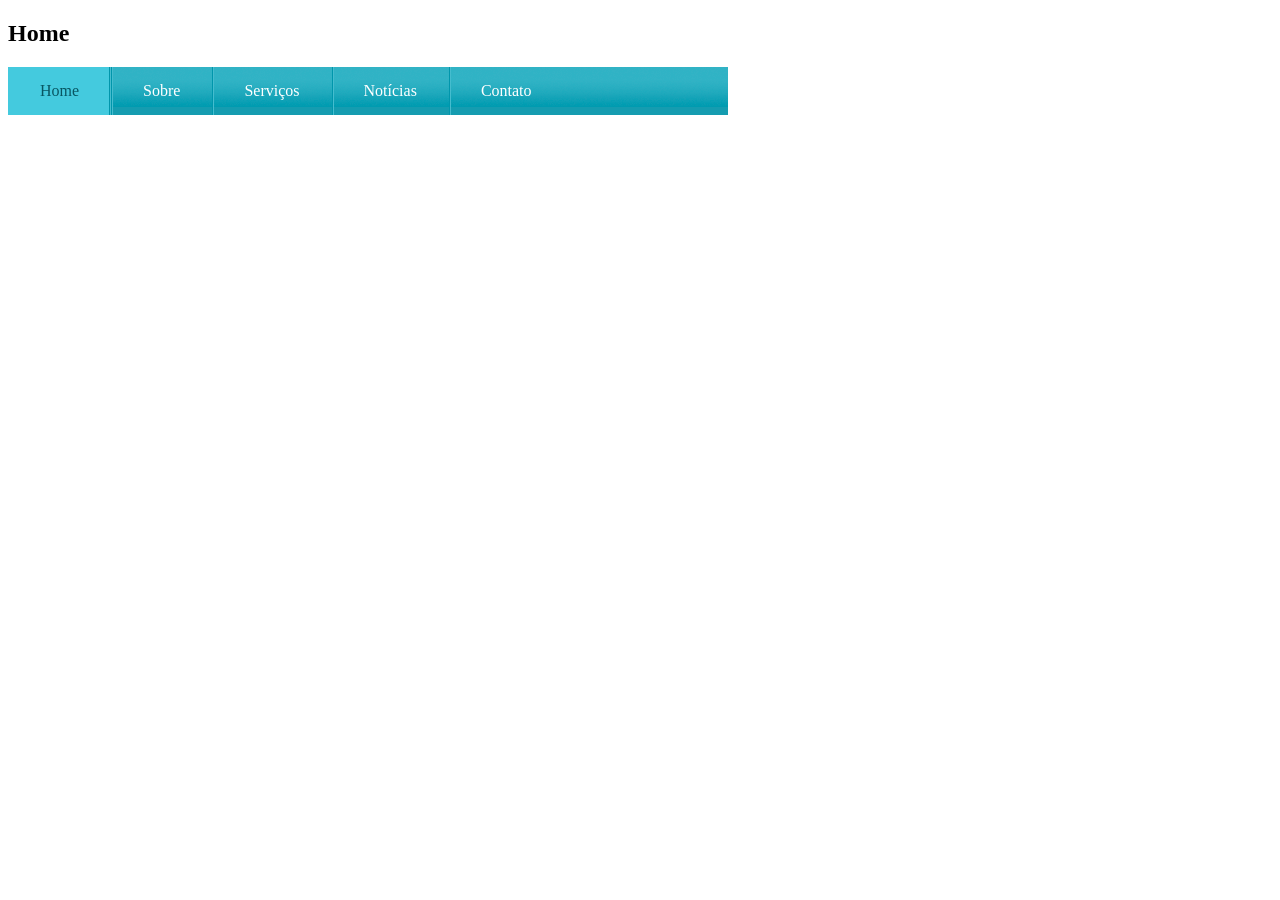
<file: Barra de navegação horizontal/index.html>
<!doctype html>
<html lang="pt-br">
<head>
    <meta charset="UTF-8">
    <meta http-equiv="X-UA-Compatible" content="IE=edge">
    <title>Navegação Horizontal</title>

    <!--Estilo custumizado-->
    <link rel="stylesheet" type="text/css" href="css/estilo.css">

</head>

<body id="home">

    <h2> Home </h2>

    <ul id="navegacao">
        <li class="home">
            <a href="index.html">Home</a>
        </li>
        <li class="sobre">
            <a href="sobre.html">Sobre</a>
        </li>
        <li class="servicos"> <a href="servicos.html">Serviços</a>
        </li>
        <li class="noticias"> <a href="noticias.html">Notícias</a>
        </li>
        <li class="contato"> <a href="contato.html">Contato</a>
        </li>
    </ul>

    <!--
    <h2> Lista de atividades</h2>
    <ul>
        <li>Ir ao dentista</li>
        <li>Ir ao supermercado</li>
        <li>Fazer o almoço</li>
        <li>Assitir série</li>
        <li>Correr no parque</li>
    </ul>
    -->
    
</body>
</html>
</file>
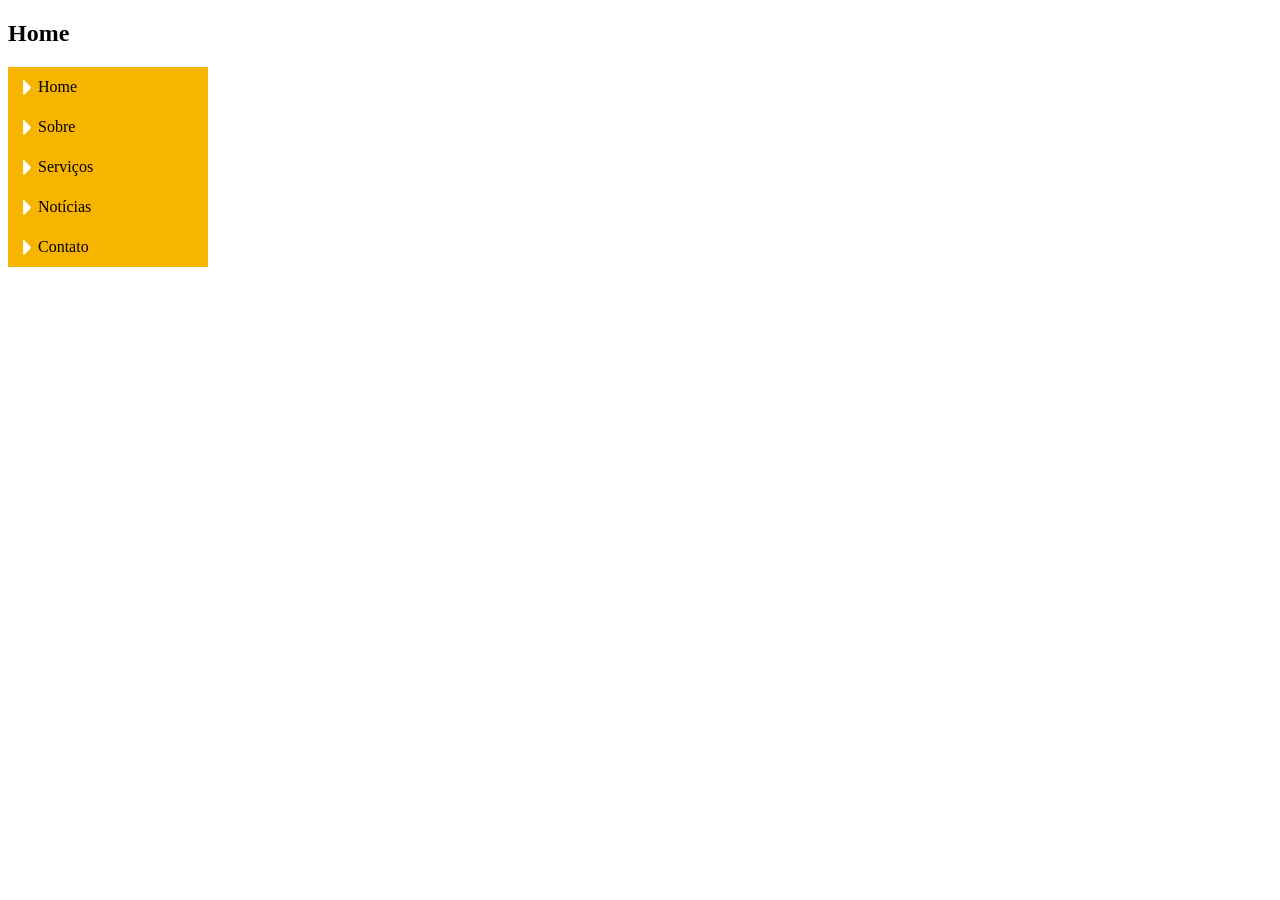
<file: Barra de navegação vertical/index.html>
<!doctype html>
<html lang="pt-br">
<head>
    <meta charset="UTF-8">
    <meta http-equiv="X-UA-Compatible" content="IE=edge">
    <title>Navegação Vertical</title>

    <!--Estilo custumizado-->
    <link rel="stylesheet" type="text/css" href="css/estilo.css">

</head>

<body>

    <h2> Home </h2>

    <ul>
        <li> <a href="home.html">Home</a></li>
        <li> <a href="sobre.html">Sobre</a></li>
        <li> <a href="servicos.html">Serviços</a></li>
        <li> <a href="noticias.html">Notícias</a></li>
        <li> <a href="contato.html">Contato</a></li>
    </ul>

    <!--
    <h2> Lista de atividades</h2>
    <ul>
        <li>Ir ao dentista</li>
        <li>Ir ao supermercado</li>
        <li>Fazer o almoço</li>
        <li>Assitir série</li>
        <li>Correr no parque</li>
    </ul>
    -->
    
</body>
</html>
</file>
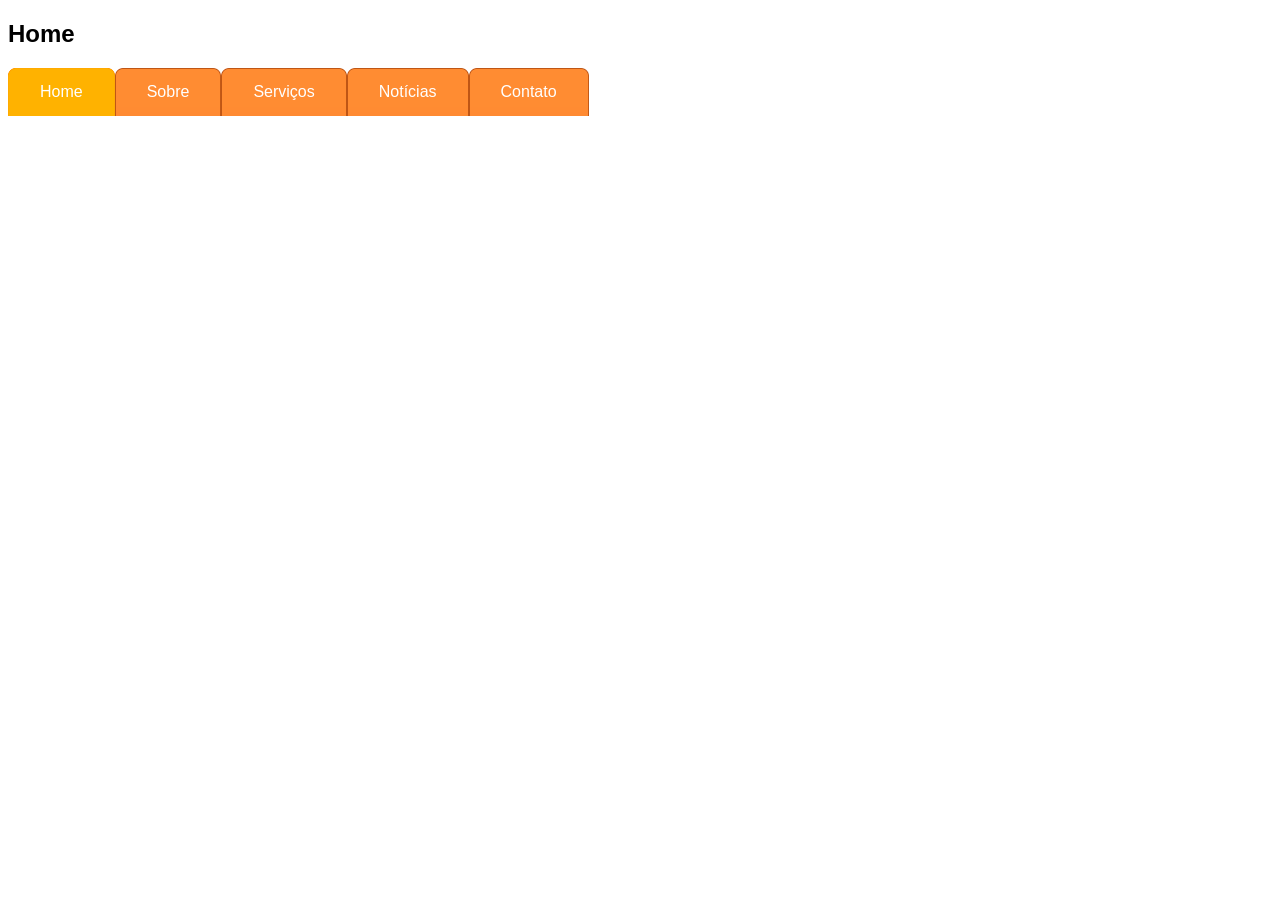
<file: Navegação com abas/index.html>
<!doctype html>
<html lang="pt-br">
<head>
    <meta charset="UTF-8">
    <meta http-equiv="X-UA-Compatible" content="IE=edge">
    <title>Navegação Vertical</title>

    <!--Estilo custumizado-->
    <link rel="stylesheet" type="text/css" href="css/estilo.css">

</head>

<body id="home">

    <h2> Home </h2>

    <ul>
        <li id="atual">
            <a href="index.html">Home</a>
        </li>
        <li>
            <a href="sobre.html">Sobre</a>
        </li>
        <li> 
            <a href="servicos.html">Serviços</a>
        </li>
        <li> 
            <a href="noticias.html">Notícias</a>
        </li>
        <li> 
            <a href="contato.html">Contato</a>
        </li>
    </ul>

    <!--
    <h2> Lista de atividades</h2>
    <ul>
        <li>Ir ao dentista</li>
        <li>Ir ao supermercado</li>
        <li>Fazer o almoço</li>
        <li>Assitir série</li>
        <li>Correr no parque</li>
    </ul>
    -->
    
</body>
</html>
</file>
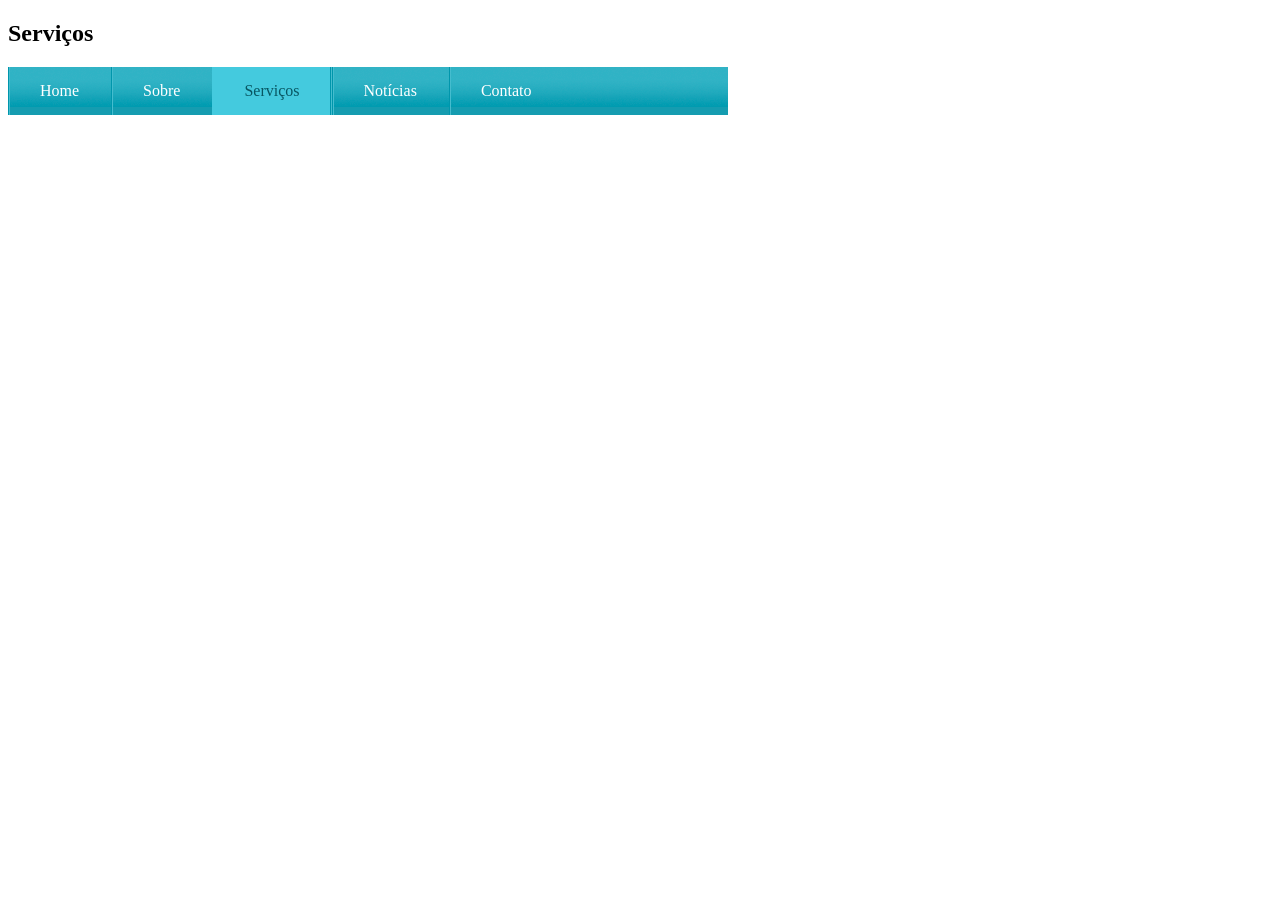
<file: Barra de navegação horizontal/servicos.html>
<!doctype html>
<html lang="pt-br">
<head>
    <meta charset="UTF-8">
    <meta http-equiv="X-UA-Compatible" content="IE=edge">
    <title>Navegação Vertical</title>

    <!--Estilo custumizado-->
    <link rel="stylesheet" type="text/css" href="css/estilo.css">

</head>

<body id="servicos">

    <h2> Serviços </h2>

    <ul id="navegacao">
        <li class="home">
            <a href="index.html">Home</a>
        </li>
        <li class="sobre">
            <a href="sobre.html">Sobre</a>
        </li>
        <li class="servicos"> <a href="servicos.html">Serviços</a>
        </li>
        <li class="noticias"> <a href="noticias.html">Notícias</a>
        </li>
        <li class="contato"> <a href="contato.html">Contato</a>
        </li>
    </ul>

    <!--
    <h2> Lista de atividades</h2>
    <ul>
        <li>Ir ao dentista</li>
        <li>Ir ao supermercado</li>
        <li>Fazer o almoço</li>
        <li>Assitir série</li>
        <li>Correr no parque</li>
    </ul>
    -->
    
</body>
</html>
</file>
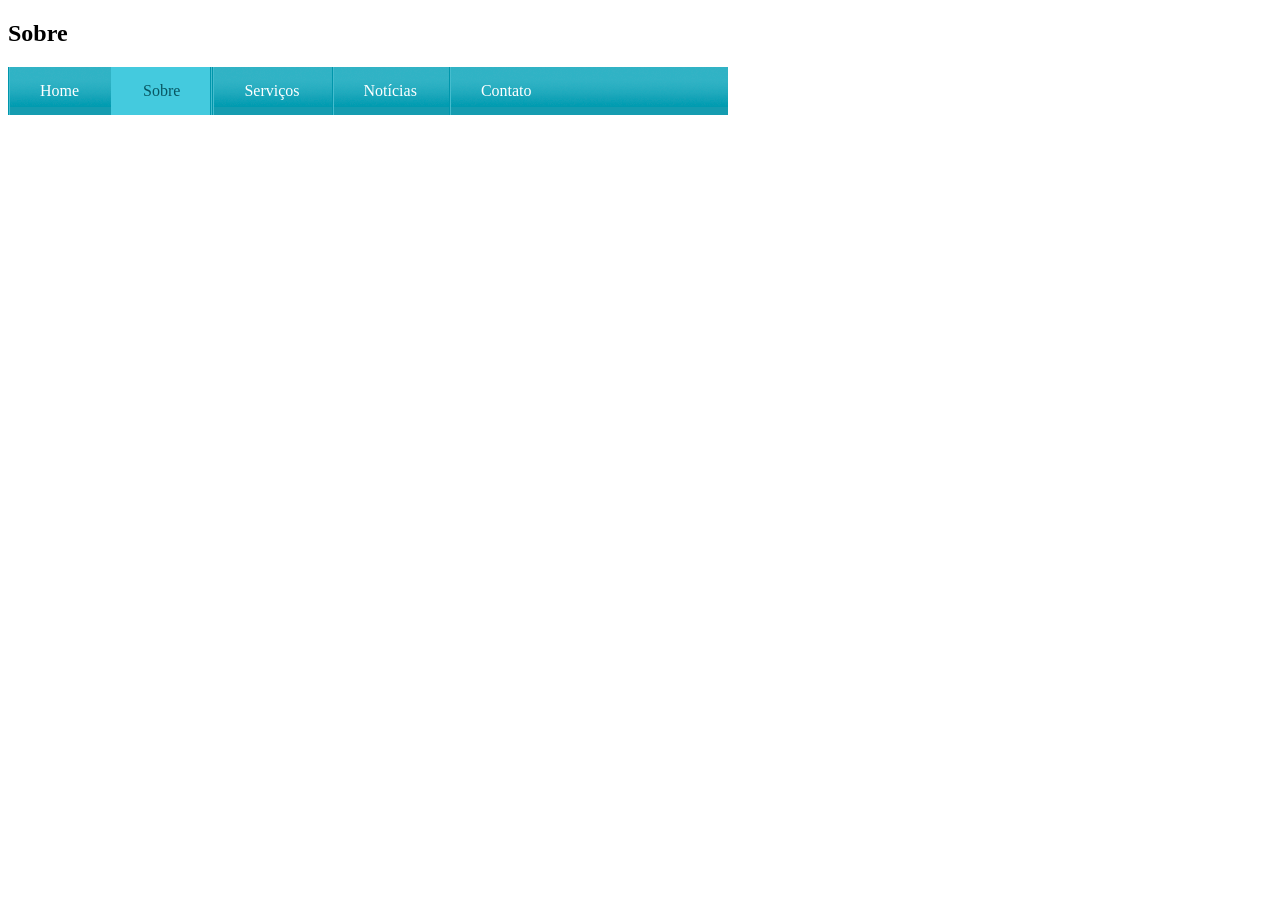
<file: Barra de navegação horizontal/sobre.html>
<!doctype html>
<html lang="pt-br">
<head>
    <meta charset="UTF-8">
    <meta http-equiv="X-UA-Compatible" content="IE=edge">
    <title>Navegação Vertical</title>

    <!--Estilo custumizado-->
    <link rel="stylesheet" type="text/css" href="css/estilo.css">

</head>

<body id="sobre">

    <h2> Sobre </h2>

    <ul id="navegacao">
        <li class="home">
            <a href="index.html">Home</a>
        </li>
        <li class="sobre">
            <a href="sobre.html">Sobre</a>
        </li>
        <li class="servicos"> <a href="servicos.html">Serviços</a>
        </li>
        <li class="noticias"> <a href="noticias.html">Notícias</a>
        </li>
        <li class="contato"> <a href="contato.html">Contato</a>
        </li>
    </ul>

    <!--
    <h2> Lista de atividades</h2>
    <ul>
        <li>Ir ao dentista</li>
        <li>Ir ao supermercado</li>
        <li>Fazer o almoço</li>
        <li>Assitir série</li>
        <li>Correr no parque</li>
    </ul>
    -->
    
</body>
</html>
</file>
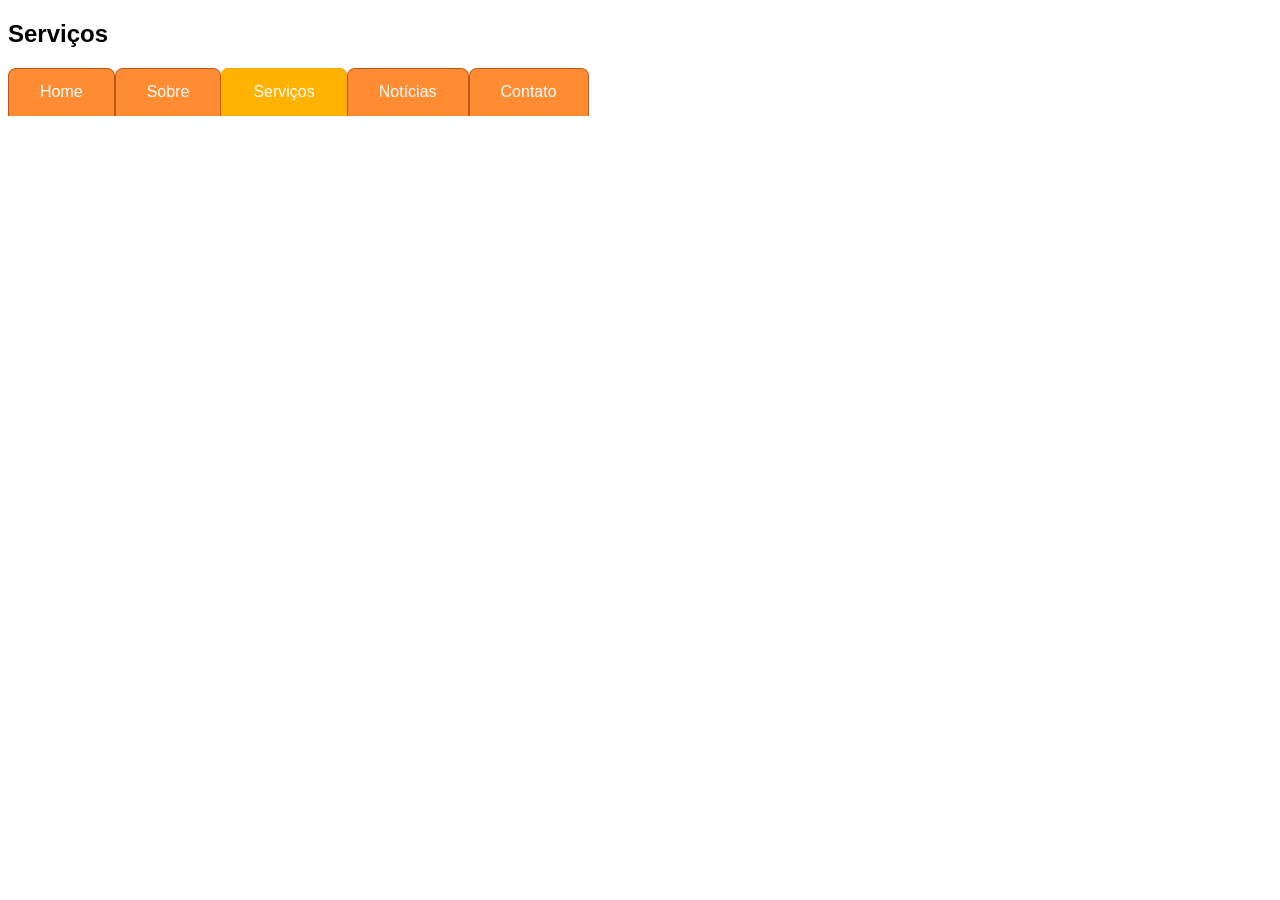
<file: Navegação com abas/servicos.html>
<!doctype html>
<html lang="pt-br">
<head>
    <meta charset="UTF-8">
    <meta http-equiv="X-UA-Compatible" content="IE=edge">
    <title>Navegação Vertical</title>

    <!--Estilo custumizado-->
    <link rel="stylesheet" type="text/css" href="css/estilo.css">

</head>

<body id="servicos">

    <h2> Serviços </h2>

    <ul>
        <li>
            <a href="index.html">Home</a>
        </li>
        <li>
            <a href="sobre.html">Sobre</a>
        </li>
        <li id="atual"> 
            <a href="servicos.html">Serviços</a>
        </li>
        <li> 
            <a href="noticias.html">Notícias</a>
        </li>
        <li> 
            <a href="contato.html">Contato</a>
        </li>
    </ul>

    <!--
    <h2> Lista de atividades</h2>
    <ul>
        <li>Ir ao dentista</li>
        <li>Ir ao supermercado</li>
        <li>Fazer o almoço</li>
        <li>Assitir série</li>
        <li>Correr no parque</li>
    </ul>
    -->
    
</body>
</html>
</file>
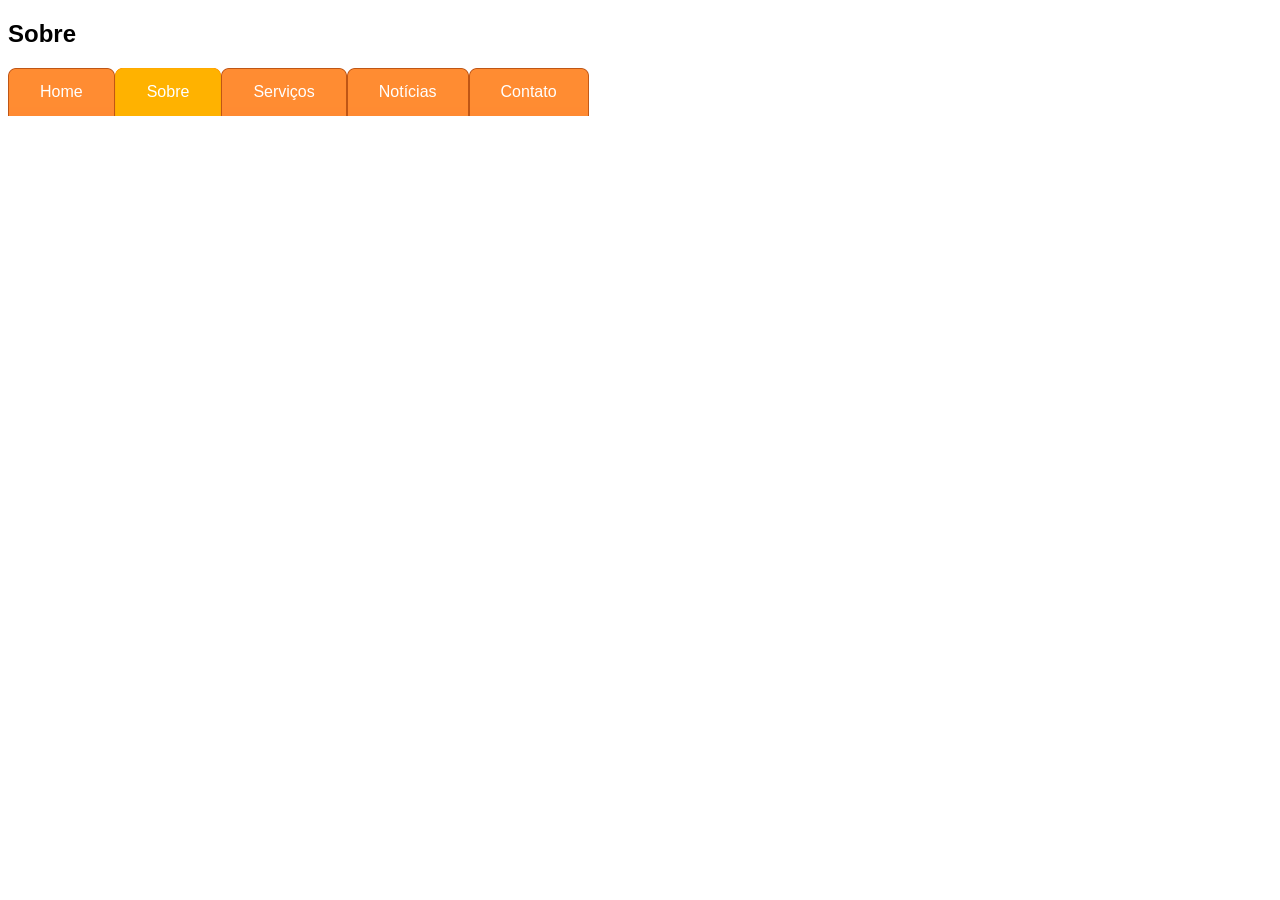
<file: Navegação com abas/sobre.html>
<!doctype html>
<html lang="pt-br">
<head>
    <meta charset="UTF-8">
    <meta http-equiv="X-UA-Compatible" content="IE=edge">
    <title>Navegação Vertical</title>

    <!--Estilo custumizado-->
    <link rel="stylesheet" type="text/css" href="css/estilo.css">

</head>

<body id="sobre">

    <h2> Sobre </h2>

    <ul>
        <li>
            <a href="index.html">Home</a>
        </li>
        <li id="atual">
            <a href="sobre.html">Sobre</a>
        </li>
        <li> 
            <a href="servicos.html">Serviços</a>
        </li>
        <li> 
            <a href="noticias.html">Notícias</a>
        </li>
        <li> 
            <a href="contato.html">Contato</a>
        </li>
    </ul>

    <!--
    <h2> Lista de atividades</h2>
    <ul>
        <li>Ir ao dentista</li>
        <li>Ir ao supermercado</li>
        <li>Fazer o almoço</li>
        <li>Assitir série</li>
        <li>Correr no parque</li>
    </ul>
    -->
    
</body>
</html>
</file>
<file: Barra de navegação horizontal/css/estilo.css>
/************
Barra de Navegação Horinzontal */

ul{
    margin: 0;
    padding: 0;
    list-style: none;
    width: 720px;
    background: #159cb0 url(../imagens/fundo-horizontal.png) repeat-x;
    float: left;
}

ul li {

    float: left;
}

ul a {
    display: block;
    padding: 0 2em;
    line-height: 3em;
    text-decoration: none;
    color: #fff;
    background: url(../imagens/divisor.png) repeat-y left top;
}

ul a:hover {
    color: #085662;
    background: #44cade;
}

#home #navegacao .home a,
#sobre #navegacao .sobre a,
#servicos #navegacao .servicos a  {
    background-position: right bottom;
    background-color: #44cade;
    color: #085662;
}
</file>
<file: Barra de navegação vertical/css/estilo.css>
/************************
Seletor universal
*{
    border: 1px solid red;
}*/

/************************
Seletor de texto
h1{
    color: green;
}*/

/************************
Seletor de classe 
.verde{
    color: green;
}

p.verde{
    color:green;
}*/

/************************
Seletor de ID   
#cabecalho{
    border: 1px solid blue;;
}*/

/************************
Seletor de filho 
li>a{
    color:red;
    text-decoration: none;
}*/

/************************
Seletor de descendente  
li a {
    color: green;
}*/

/************************
Seletor de irmao adjacente 
  h1+p{
      color:red;
  } */


  /************************
Seletor de irmao geral 
h1~p{
    color: pink;
}*/

/************************
Seletores iguais, exceção important
#pagina p{
    color red !important;
}

#pagina p{
    color: blue;
}
*/

/************************
Se um seletor for mais especifico que outro a regra mais especifica sera  aplicada
(tera precendencia sobre regras mais gerais)

*{
    color: red;
}

h2{
    color: blue; 3 
}

h2.verde{
    color: green; 2 
}

h2#amarelo{
    color:yellow; 1 
}
*/

/************************
Barra de nevegação vertical

ul {
    list-style-type: none;
    margin: 0;
    padding: 0;
}

li {
    padding: 10px 20px;
     background: url(../imagens/seta.png) no-repeat left center;
}  */

ul {
    margin: 0;
    padding: 0;
    list-style-type: none;
}

ul a {
  
    width: 200px;
    height: 40px;
    display: block;
    color: #000;
    text-decoration: none;
    text-indent: 30px;
    line-height: 40px;
    background: #f7b600 url(../imagens/menu.png) no-repeat left bottom;
}

a:hover {
    background-position: right bottom;
    background-color: #f99200;
    color: #fff;
}

#home #navegacao .home a,
#sobre #navegacao .sobre a,
#servicos #navegacao .servicos a  {
    background-position: right bottom;
    background-color: #f99200;
    color: #fff;
}
</file>
<file: Navegação com abas/css/estilo.css>
/************
Barra de Navegação Horinzontal

ul{
    margin: 0;
    padding: 0;
    list-style: none;
    width: 720px;
    background: #159cb0 url(../imagens/fundo-horizontal.png) repeat-x;
    float: left;
}

ul li {

    float: left;
}

ul a {
    display: block;
    padding: 0 2em;
    line-height: 3em;
    text-decoration: none;
    color: #fff;
    background: url(../imagens/divisor.png) repeat-y left top;
}

ul a:hover {
    color: #085662;
    background: #44cade;
}

#home #navegacao .home a,
#sobre #navegacao .sobre a,
#servicos #navegacao .servicos a  {
    background-position: right bottom;
    background-color: #44cade;
    color: #085662;
}

 */

 /************
Barra de Navegação com abas */

body{
    font-family: "Trebuchet MS", Helvetica, sans-serif;
}

ul {
    margin: 0;
    padding: 0;
    list-style: none;
    width: 720px;
}

ul li {
    float: left;
    background: url(../imagens/aba-direita.png) no-repeat top right;
}

li a {
    display: block;
    padding: 0 2em;
    line-height: 3em;
    text-decoration: none;
    background: url(../imagens/aba-esquerda.png) no-repeat top left;
    color: #fff;
}

ul a:hover {
    color: #894a1f;
}

ul #atual {
    background: url(../imagens/aba-direita-atual.png) no-repeat top right; 
}

ul #atual a {
    background: url(../imagens/aba-esquerda-atual.png) no-repeat top left;    
}
</file>
